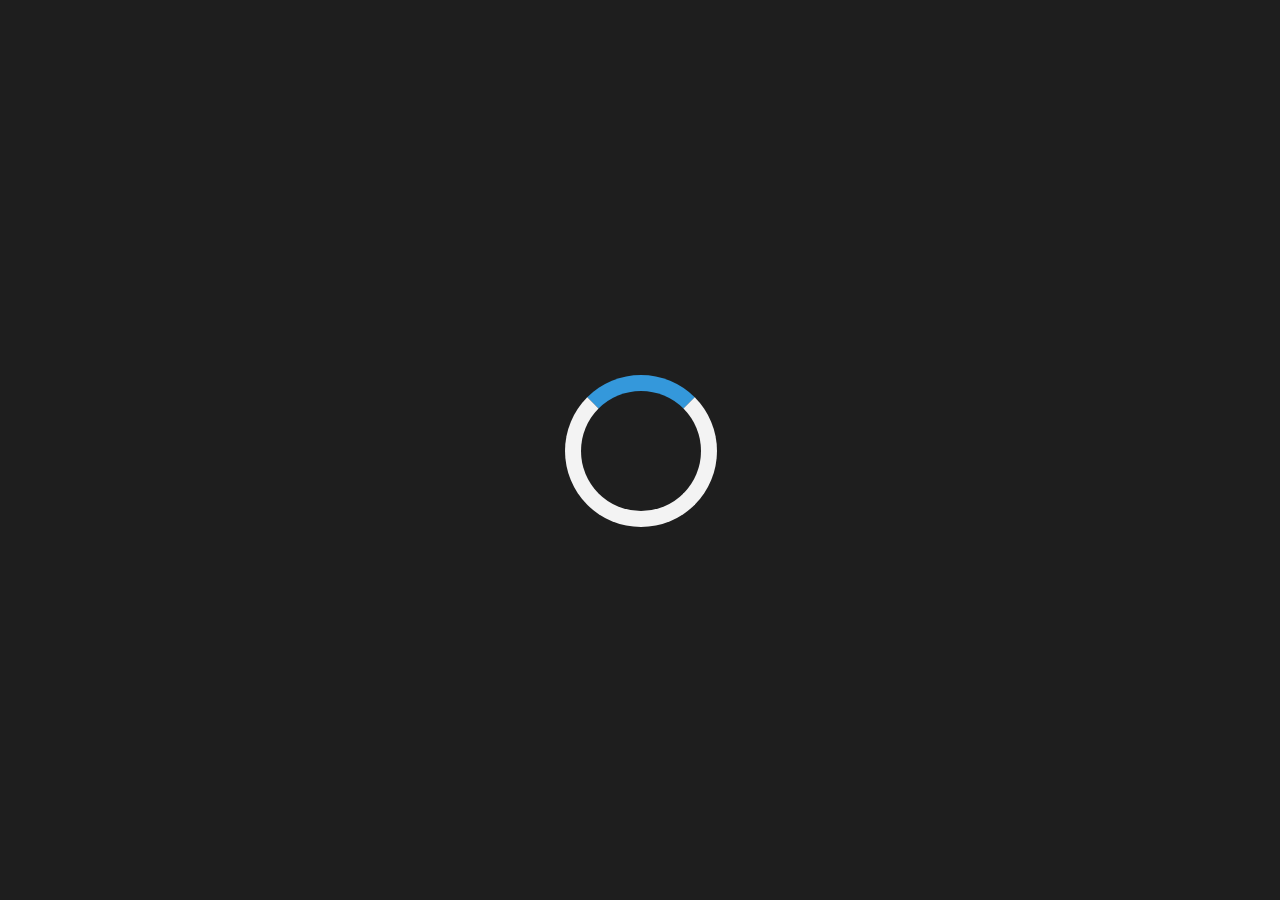
<file: pages/cabinet.html>
<!DOCTYPE html>
<html lang="en">
<head>
  <meta charset="UTF-8">
  <meta name="viewport" content="width=device-width, initial-scale=1.0">
  <meta http-equiv="X-UA-Compatible" content="ie=edge">
  <link rel="stylesheet" href="../static/css/cabinet.css">
  <title>Cabinet</title>
</head>
<body onload="myFunction()" style="margin:0;">

  <div id="loader"></div>

  <header id="header" class="animate-bottom">
    <h2 class="logo">Logo</h2>
    <div class="header-list-block">
      <ul class="header-list">
        <li class="header-list-element"><a class="news-item" href="">Новости</a></li>
        <li class="header-list-element"><a class="exit-item" href="">Выход</a></li>
      </ul>
    </div>
  </header>
  <div class="main-account-info" id="main-acc-info">
    <span id="account-information" class="animate-bottom">
      <div class="account-photo"></div>
      <div class="main-account-info-block">
          <ul class="main-account-info-list">
            <li>Имя: Имя пользователя</li>
            <li>Возраст: 150 лет</li>
            <li>Телефон: 88005553535</li>
            <li>Почта: example@gmail.com</li>
          </ul>
        </div>
    </span>
  </div>
  <aside id="aside" class="animate-bottom">
    <div class="aside-stats-block">
      <ul class="aside-stats-list">
        <li>Просмотров: 228</li>
        <li>Всего статтей: 1337</li>
        <li>Подписчиков: 007</li>
      </ul>
    </div>
  </aside>
  <main id="main" class="animate-bottom">
      <div class="article-block">
        <div class="article-image">
        </div>
        <div class="article-title">
          <p align=center>Имя | Дата</p>
        </div>
      </div>
      <div class="article-block">
        <div class="article-image">
        </div>
        <div class="article-title">
          <p align=center>Имя | Дата</p>
        </div>
      </div>
      <div class="article-block">
        <div class="article-image">
        </div>
        <div class="article-title">
          <p align=center>Имя | Дата</p>
        </div>
      </div>
      <div class="article-block">
        <div class="article-image">
        </div>
        <div class="article-title">
          <p align=center>Имя | Дата</p>
        </div>
      </div>
      <div class="article-block">
        <div class="article-image">
        </div>
        <div class="article-title">
          <p align=center>Имя | Дата</p>
        </div>
      </div>
      <div class="article-block">
        <div class="article-image">
        </div>
        <div class="article-title">
          <p align=center>Имя | Дата</p>
        </div>
      </div>
      <div class="article-block">
        <div class="article-image">
        </div>
        <div class="article-title">
          <p align=center>Имя | Дата</p>
        </div>
      </div>
      <div class="article-block">
        <div class="article-image">
        </div>
        <div class="article-title">
          <p align=center>Имя | Дата</p>
        </div>
      </div>
      <div class="article-block">
        <div class="article-image">
        </div>
        <div class="article-title">
          <p align=center>Имя | Дата</p>
        </div>
      </div>
      <div class="article-block">
        <div class="article-image">
        </div>
        <div class="article-title">
          <p align=center>Имя | Дата</p>
        </div>
      </div>
      <div class="article-block">
        <div class="article-image">
        </div>
        <div class="article-title">
          <p align=center>Имя | Дата</p>
        </div>
      </div>
      <div class="article-block">
        <div class="article-image">
        </div>
        <div class="article-title">
          <p align=center>Имя | Дата</p>
        </div>
      </div>
      <div class="article-block">
        <div class="article-image">
        </div>
        <div class="article-title">
          <p align=center>Имя | Дата</p>
        </div>
      </div>
      <div class="article-block">
        <div class="article-image">
        </div>
        <div class="article-title">
          <p align=center>Имя | Дата</p>
        </div>
      </div>
      <div class="article-block">
        <div class="article-image">
        </div>
        <div class="article-title">
          <p align=center>Имя | Дата</p>
        </div>
      </div>
      <div class="article-block">
        <div class="article-image">
        </div>
        <div class="article-title">
          <p align=center>Имя | Дата</p>
        </div>
      </div>
      <div class="article-block">
        <div class="article-image">
        </div>
        <div class="article-title">
          <p align=center>Имя | Дата</p>
        </div>
      </div>
  </main>
  <footer id="footer" class="animate-bottom">
    <div class="footer-links-block">
      <ul class="footer-links-list">
        <li>Реклама</li>
        <li>О проекте</li>
        <li>Включить уведомления</li>
      </ul>
    </div>
    <div class="social-networks-block">
      <div class="social-networks-icons-block">
        <p class="we">Мы в соц. сетях:</p>
        <ul class="social-networks-list">
            <li><a href=""><img class="twitter-icon" src="../static/image/twitter.png" alt=""></a></li>
            <li><a href=""><img class="facebook-icon" src="../static/image/facebook.png" alt=""></a></li>
            <li><a href=""><img class="instagram-icon" src="../static/image/instagram.png" alt=""></a></li>
            <li><a href=""><img class="youtube-icon" src="../static/image/youtube.png" alt=""></a></li>
          </ul>
      </div>
    </div>
  </footer>
<script>
var myVar;

function myFunction() {
  myVar = setTimeout(showPage, 3000);
}

function showPage() {
  document.getElementById("loader").style.display = "none";
  document.getElementById("header").style.display = "block";
  document.getElementById("account-information").style.display = "flex";
  document.getElementById("aside").style.display = "block";
  document.getElementById("main").style.display = "grid";
  document.getElementById("footer").style.display = "grid";
}
</script>
</body>
</html>
</file>
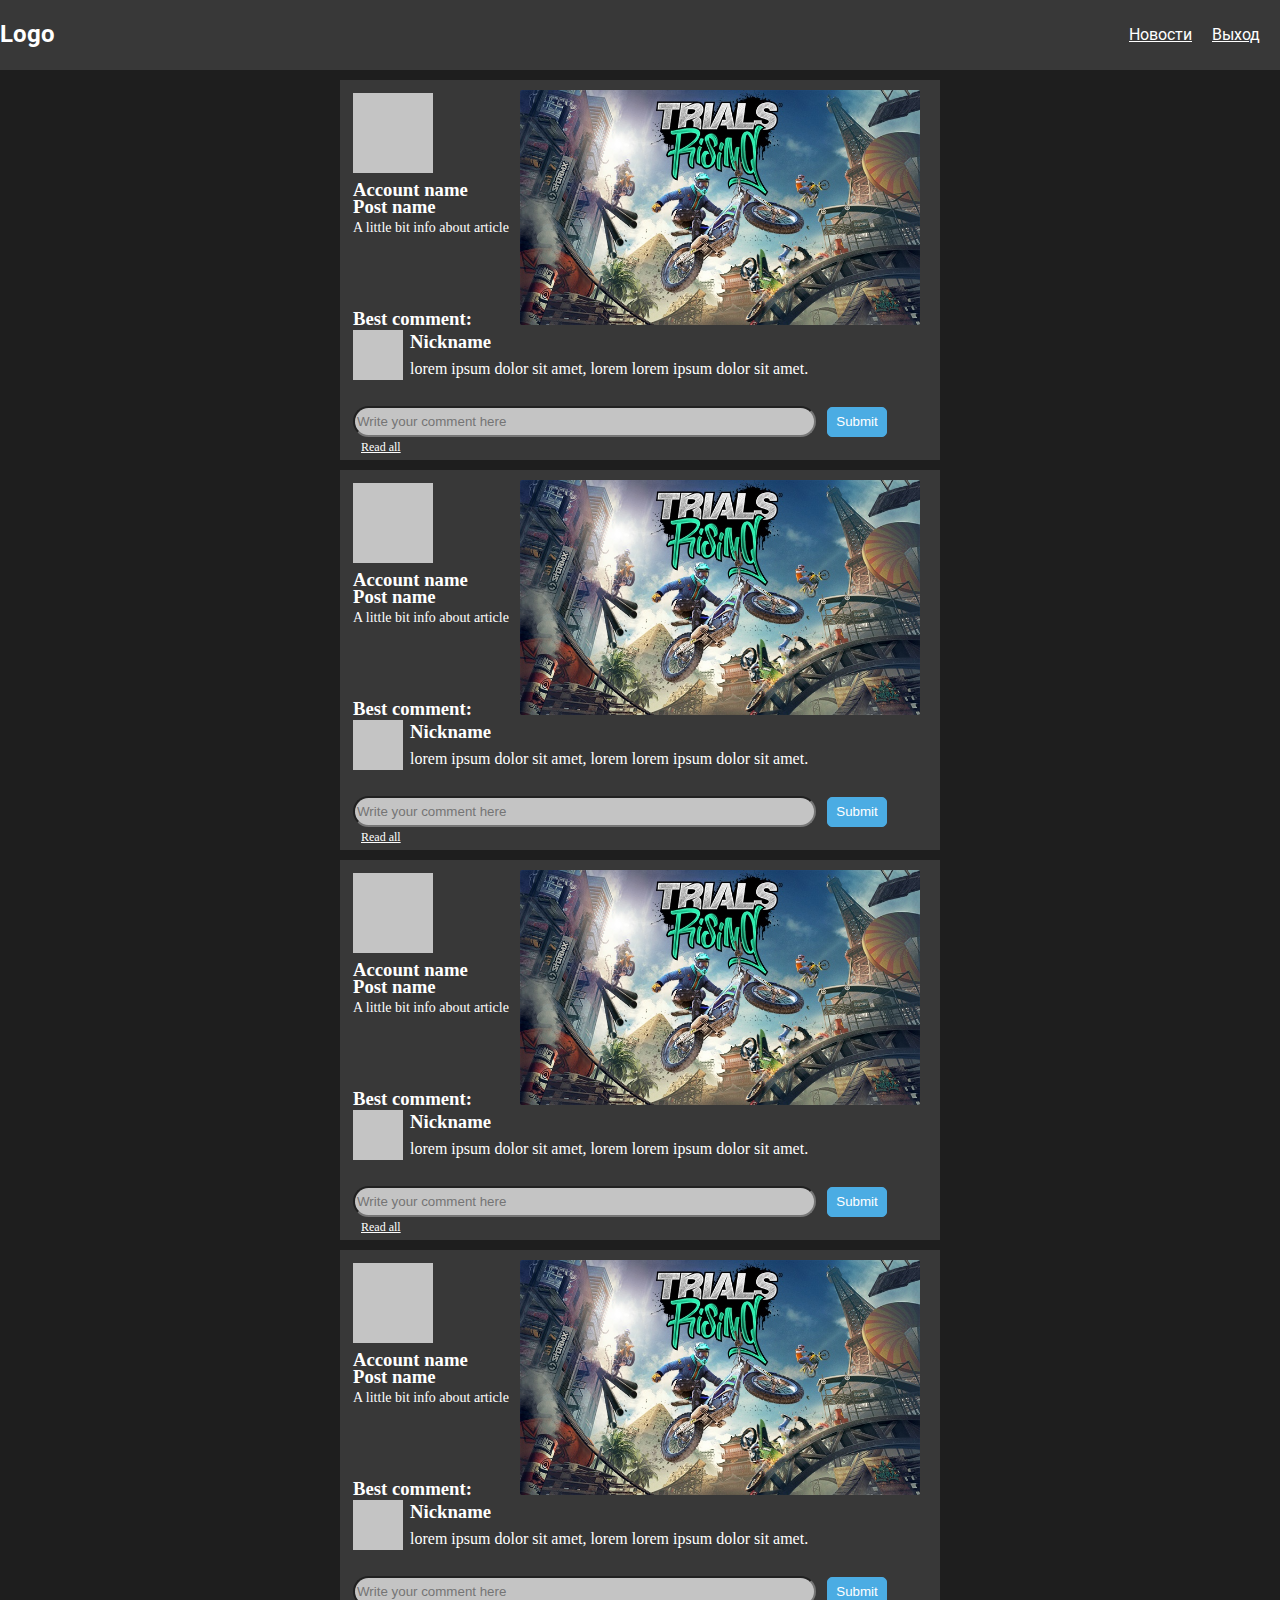
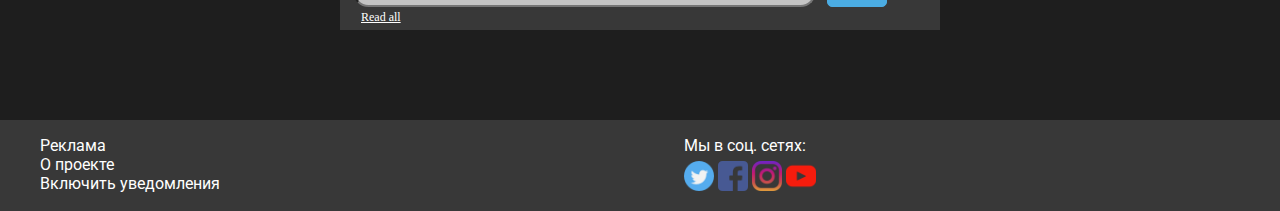
<file: pages/news.html>
<!DOCTYPE html>
<html lang="en">
<head>
  <meta charset="UTF-8">
  <meta name="viewport" content="width=device-width, initial-scale=1.0">
  <meta http-equiv="X-UA-Compatible" content="ie=edge">
  <link rel="stylesheet" href="../static/css/news.css">
  <title>News</title>
</head>
<body>

  <header>
    <div class="header">
      <h2 class="logo">Logo</h2>
      <div class="header-list-block">
        <ul class="header-list">
          <li class="header-list-element"><a class="news-item" href="">Новости</a></li>
          <li class="header-list-element"><a class="exit-item" href="">Выход</a></li>
        </ul>
      </div>
    </div>
  </header>

  <main>
    <div class="articles">
      <div class="article">
        <div class="user-photo"></div>
        <div class="info">
          <h3 class="account-name">Account name</h3>
          <h3 class="post-name">Post name</h3>
          <p class="article-text">A little bit info about article</p>
        </div>
        <img src="../static/image/art-img.jpg" alt="" class="article-image">
        <div class="comments">
          <div class="best-comment">
            <h3 class="best-comment-header">Best comment:</h3>
            <div class="best-com">
              <div class="best-comment-author-image"></div>
              <div class="best-comment-texts">
                <h3 class="best-comment-author-nickname">Nickname</h3>
                <p class="best-comment-text">lorem ipsum dolor sit amet, lorem lorem ipsum dolor sit amet.</p>
              </div>
            </div>
            <div class="write-your-comment">
              <input type="text" placeholder="Write your comment here" class="field-comment">
              <button class="submit-button">Submit</button>
              <a class="read-more" href="#">Read all</a>
            </div>
          </div>
        </div>
      </div>
          <div class="article">
        <div class="user-photo"></div>
        <div class="info">
          <h3 class="account-name">Account name</h3>
          <h3 class="post-name">Post name</h3>
          <p class="article-text">A little bit info about article</p>
        </div>
        <img src="../static/image/art-img.jpg" alt="" class="article-image">
        <div class="comments">
          <div class="best-comment">
            <h3 class="best-comment-header">Best comment:</h3>
            <div class="best-com">
              <div class="best-comment-author-image"></div>
              <div class="best-comment-texts">
                <h3 class="best-comment-author-nickname">Nickname</h3>
                <p class="best-comment-text">lorem ipsum dolor sit amet, lorem lorem ipsum dolor sit amet.</p>
              </div>
            </div>
            <div class="write-your-comment">
              <input type="text" placeholder="Write your comment here" class="field-comment">
              <button class="submit-button">Submit</button>
              <a class="read-more" href="#">Read all</a>
            </div>
          </div>
        </div>
      </div>
          <div class="article">
        <div class="user-photo"></div>
        <div class="info">
          <h3 class="account-name">Account name</h3>
          <h3 class="post-name">Post name</h3>
          <p class="article-text">A little bit info about article</p>
        </div>
        <img src="../static/image/art-img.jpg" alt="" class="article-image">
        <div class="comments">
          <div class="best-comment">
            <h3 class="best-comment-header">Best comment:</h3>
            <div class="best-com">
              <div class="best-comment-author-image"></div>
              <div class="best-comment-texts">
                <h3 class="best-comment-author-nickname">Nickname</h3>
                <p class="best-comment-text">lorem ipsum dolor sit amet, lorem lorem ipsum dolor sit amet.</p>
              </div>
            </div>
            <div class="write-your-comment">
              <input type="text" placeholder="Write your comment here" class="field-comment">
              <button class="submit-button">Submit</button>
              <a class="read-more" href="#">Read all</a>
            </div>
          </div>
        </div>
      </div>
          <div class="article">
        <div class="user-photo"></div>
        <div class="info">
          <h3 class="account-name">Account name</h3>
          <h3 class="post-name">Post name</h3>
          <p class="article-text">A little bit info about article</p>
        </div>
        <img src="../static/image/art-img.jpg" alt="" class="article-image">
        <div class="comments">
          <div class="best-comment">
            <h3 class="best-comment-header">Best comment:</h3>
            <div class="best-com">
              <div class="best-comment-author-image"></div>
              <div class="best-comment-texts">
                <h3 class="best-comment-author-nickname">Nickname</h3>
                <p class="best-comment-text">lorem ipsum dolor sit amet, lorem lorem ipsum dolor sit amet.</p>
              </div>
            </div>
            <div class="write-your-comment">
              <input type="text" placeholder="Write your comment here" class="field-comment">
              <button class="submit-button">Submit</button>
              <a class="read-more" href="#">Read all</a>
            </div>
          </div>
        </div>
      </div>
    </div>
  </main>

  <footer>
    <div class="footer-links-block">
      <ul class="footer-links-list">
        <li>Реклама</li>
        <li>О проекте</li>
        <li>Включить уведомления</li>
      </ul>
    </div>
    <div class="social-networks-block">
      <div class="social-networks-icons-block">
        <p class="we">Мы в соц. сетях:</p>
        <ul class="social-networks-list">
            <li><a href=""><img class="twitter-icon" src="../static/image/twitter.png" alt=""></a></li>
            <li><a href=""><img class="facebook-icon" src="../static/image/facebook.png" alt=""></a></li>
            <li><a href=""><img class="instagram-icon" src="../static/image/instagram.png" alt=""></a></li>
            <li><a href=""><img class="youtube-icon" src="../static/image/youtube.png" alt=""></a></li>
          </ul>
      </div>
    </div>
  </footer>
</body>
</html>
</file>
<file: static/css/cabinet.css>
@import url("https://fonts.googleapis.com/css?family=Roboto&display=swap");
body {
  margin: 0px;
  padding: 0px;
  background: #1E1E1E;
  display: grid;
  grid-template-areas: "header header" "info info" "aside main" "footer footer";
  grid-template-columns: 215px;
}

header {
  display: none;
  grid-area: header;
  width: 100%;
  height: 70px;
  background: #383838;
  font-family: "Roboto", sans-serif;
}

#loader {
  position: absolute;
  left: 50%;
  top: 50%;
  z-index: 1;
  width: 150px;
  height: 150px;
  margin: -75px 0 0 -75px;
  border: 16px solid #f3f3f3;
  border-radius: 50%;
  border-top: 16px solid #3498db;
  width: 120px;
  height: 120px;
  -webkit-animation: spin 2s linear infinite;
  animation: spin 2s linear infinite;
}

@-webkit-keyframes spin {
  0% { -webkit-transform: rotate(0deg); }
  100% { -webkit-transform: rotate(360deg); }
}

@keyframes spin {
  0% { transform: rotate(0deg); }
  100% { transform: rotate(360deg); }
}

/* Add animation to "page content" */
.animate-bottom {
  position: relative;
  -webkit-animation-name: animatebottom;
  -webkit-animation-duration: 1s;
  animation-name: animatebottom;
  animation-duration: 1s
}

@-webkit-keyframes animatebottom {
  from { bottom:-100px; opacity:0 }
  to { bottom:0px; opacity:1 }
}

@keyframes animatebottom {
  from{ bottom:-100px; opacity:0 }
  to{ bottom:0; opacity:1 }
}

.news-item {
  grid-area: news;
}

.exit-item {
  grid-area: exit;
}

h2 {
  margin-top: 0px;
}

.header-list {
  list-style-type: none;
  display: grid;
  justify-content: right;
  grid-template-areas: "news exit";
}
.header-list li {
  margin-right: 20px;
  margin-top: -43px;
  display: inline;
}
.header-list li a {
  color: white;
}

.logo {
  padding-top: 20px;
  color: white;
}

#account-information {
  display: none;
}

.main-account-info {
  grid-area: info;
  height: 150px;
  font-size: 20px;
  justify-content: space-around;
  display: none;
}

.main-account-info:nth-child(1n) {
  display: flex;
  margin-top: 10px;
}

.account-photo {
  grid-area: photo;
  width: 150px;
  border-radius: 100px;
  height: 150px;
  background: url("/Users/ivandiakov/Documents/Projects/pashazdelaidesainplz/static/image/art-img.jpg");
}

.main-account-info-list {
  grid-area: info;
  list-style-type: none;
}
.main-account-info-list li {
  color: white;
  font-family: "Roboto", sans-serif;
}

.aside-stats-list {
  list-style-type: none;
  position: absolute;
  left: -20px;
}
.aside-stats-list li {
  color: white;
}

aside {
  display: none;
  margin-top: 15px;
  grid-area: aside;
  height: 100vh;
  width: 200px;
  font-family: "Roboto", sans-serif;
  background: rgba(51, 50, 49, 0.3);
}

.footer-links-block {
  grid-area: footerLinks;
}

.footer-links-list {
  list-style-type: none;
}

.social-networks-block {
  grid-area: footerIcons;
}

.social-networks-list {
  list-style-type: none;
  margin-left: -40px;
}
.social-networks-list li {
  display: inline;
}

.twitter-icon {
  margin-top: -10px;
  width: 30px;
  height: 30px;
}

.instagram-icon {
  margin-top: -10px;
  width: 30px;
  height: 30px;
}

.facebook-icon {
  margin-top: -10px;
  width: 30px;
  height: 30px;
}

.article-block {
  width: 290px;
  margin-top: 20px;
  margin-left: 20px;
}

.article-image {
  background: url("/Users/ivandiakov/Documents/Projects/pashazdelaidesainplz/static/image/art-img.jpg");
  background-size: cover;
  width: 290px;
  height: 200px;
}

p {
  margin-top: -1px;
  color: white;
}

.youtube-icon {
  margin-top: -10px;
  width: 30px;
  height: 30px;
}

.articles-block {
  background: #383838;
}

.article-image {
  border-radius: 2px;
}

.social-networks-icons-block {
  padding-top: 15px;
}

.article-title {
  width: 86.3%;
  background: #383838;
}

main {
  display: none;
  margin-top: 15px;
  overflow-y: scroll;
  background: rgba(51, 50, 49, 0.3);
  grid-area: main;
  height: 100vh;
  grid-template-columns: 305px 305px 305px;
  grid-template-rows: 225px 225px 225px 225px 225px;
}

footer {
  grid-area: footer;
  color: white;
  margin-top: 10vh;
  width: 100%;
  display: none;
  font-family: "Roboto", sans-serif;
  grid-template-areas: "footerLinks footerIcons";
  background-color: #383838;
}

@media (max-width: 2560px) and (min-width: 2501px) {
  .article-image {
    width: 400px;
    height: 270px;
  }

  .main-account-info {
    grid-template-columns: 150px 350px;
  }

  .account-photo {
    width: 160px;
    height: 160px;
  }

  .article-title {
    width: 138%;
  }

  .aside-stats-list {
    padding-top: 20px;
    font-size: 18px;
  }

  .main-account-info-list {
    font-size: 24px;
  }

  .social-networks-list {
    display: grid;
    grid-template-areas: "we" "list";
  }

  .we {
    grid-area: we;
  }

  .list {
    grid-area: list;
  }

  p {
    font-size: 26px;
    text-align: center;
  }

  main {
    grid-template-columns: 460px 460px 460px 460px 460px;
    grid-template-rows: 400px 400px 400px 400px 400px;
  }
}
@media (max-width: 2500px) {
  .article-image {
    width: 370px;
    height: 250px;
  }

  main {
    grid-template-columns: 440px 440px 440px 440px 440px;
    grid-template-rows: 380px 380px 380px 380px 380px;
  }
}
@media (max-width: 2430px) {
  .article-image {
    width: 350px;
    height: 230px;
  }
}
@media (max-width: 2400px) {
  .article-image {
    width: 350px;
    height: 230px;
  }
}
@media (max-width: 2056px) {
  main {
    grid-template-columns: 440px 440px 440px;
    grid-template-rows: 380px 380px 380px 380px 380px;
  }
}
@media (max-width: 1824px) {
  main {
    font-size: 18px;
  }

  .article-title {
    width: 120.7%;
  }
}
@media (max-width: 1440px) {
  .article-image {
    background: url("/Users/ivandiakov/Documents/Projects/pashazdelaidesainplz/static/image/art-img.jpg");
    background-size: cover;
    width: 250px;
    height: 160px;
  }

  .article-title {
    width: 86.5%;
  }

  main {
    font-size: 18px;
    grid-template-columns: 300px 300px 300px 300px;
    grid-template-rows: 225px 225px 225px 225px 225px;
  }
}
@media (max-width: 1366px) {
  .article-image {
    background: url("/Users/ivandiakov/Documents/Projects/pashazdelaidesainplz/static/image/art-img.jpg");
    background-size: cover;
    width: 250px;
    height: 160px;
  }

  main {
    font-size: 18px;
    grid-template-columns: 280px 280px 280px 270px;
    grid-template-rows: 225px 225px 225px 225px 225px;
  }
}
@media (max-width: 1024px) and (min-width: 769px) {
  .article-image {
    background: url("/Users/ivandiakov/Documents/Projects/pashazdelaidesainplz/static/image/art-img.jpg");
    background-size: cover;
    width: 240px;
    height: 150px;
  }

  .header-list {
    font-size: 20px;
  }

  .article-title {
    width: 82.7%;
  }

  header {
    width: 102%;
  }

  footer {
    width: 102%;
  }

  main {
    font-size: 18px;
    grid-template-columns: 270px 270px 250px;
    grid-template-rows: 225px 225px 225px 225px 225px;
  }
}
@media (max-width: 768px) {
  main {
    grid-template-columns: 255px 255px 255px;
  }

  header {
    width: 103.4%;
  }

  footer {
    width: 103.4%;
  }
}
@media (max-width: 768px) and (max-height: 1024px) {
  .main-account-info-list {
    font-size: 24px;
  }

  .main-account-info {
    grid-template-columns: 200px 400px;
  }

  body {
    grid-template-columns: 230px;
  }

  .aside-stats-list {
    margin-top: -20px;
  }
  .aside-stats-list li {
    font-size: 18px;
  }

  .article-block {
    margin-top: -35px;
  }

  main {
    height: 90vh;
    padding-top: 70px;
    grid-template-columns: 255px 255px;
  }

  .aside-stats-list {
    font-size: 21px;
    padding-top: 50px;
  }

  .account-photo {
    width: 150px;
    height: 150px;
  }
}
@media (max-width: 425px) {
  header {
    width: 105%;
  }

  .main-account-info-list li {
    font-size: 18px;
  }

  aside {
    width: 150px;
  }

  .aside-stats-list {
    margin-top: -20px;
  }
  .aside-stats-list li {
    font-size: 13px;
  }

  main {
    grid-auto-rows: 200px;
    grid-template-columns: 260px;
    width: 260px;
  }

  .article-block {
    margin-top: -40px;
    margin-left: 3px;
  }

  body {
    grid-template-columns: 160px;
  }

  footer {
    width: 105%;
  }
}
@media (max-width: 375px) {
  header {
    width: 100%;
  }

  footer {
    width: 100%;
  }
}

/*# sourceMappingURL=output.css.map */
</file>
<file: static/css/news.css>
@import url("https://fonts.googleapis.com/css?family=Roboto&display=swap");
body {
  margin: 0px;
  padding: 0px;
  background: #1E1E1E;
  display: grid;
  grid-template-areas: "header header" "main main" "footer footer";
}

header {
  grid-area: header;
  width: 100%;
  height: 70px;
  background: #383838;
  font-family: "Roboto", sans-serif;
}

.header {
  margin-top: -20px;
}

.header-list {
  list-style-type: none;
  display: grid;
  justify-content: right;
  grid-template-areas: "news exit";
}
.header-list li {
  margin-right: 20px;
  margin-top: -43px;
  display: inline;
}
.header-list li a {
  color: white;
}

.logo {
  padding-top: 20px;
  color: white;
}

.footer-links-block {
  grid-area: footerLinks;
}

.footer-links-list {
  list-style-type: none;
}

main {
  grid-area: main;
  display: grid;
  justify-content: space-around;
}

.social-networks-block {
  grid-area: footerIcons;
}

.social-networks-list {
  list-style-type: none;
  margin-left: -40px;
}
.social-networks-list li {
  display: inline;
}

.article {
  width: 600px;
  height: 380px;
  background: #383838;
  margin-top: 10px;
}

.twitter-icon {
  margin-top: -10px;
  width: 30px;
  height: 30px;
}

.article-text {
  position: relative;
  top: -40px;
  font-size: 14px;
}

.best-comment-header {
  color: white;
  position: relative;
  left: 13px;
  top: 16px;
}

.comments {
  margin-top: -56px;
}

.best-comment-author-image {
  width: 50px;
  position: relative;
  height: 50px;
  top: -3px;
  left: 13px;
  background: #C4C4C4;
}

.best-comment-texts {
  position: relative;
  left: 60px;
  top: -70px;
}

.best-comment-text {
  position: relative;
  color: white;
  top: -12px;
  left: 10px;
}

.best-comment-author-nickname {
  position: relative;
  left: 10px;
  color: white;
}

.article-image {
  width: 400px;
  height: 235px;
  margin-left: 180px;
  margin-top: -200px;
}

.post-name {
  position: relative;
  top: -23px;
}

.info {
  color: white;
  margin-left: 13px;
}

.field-comment {
  position: relative;
  top: -70px;
  left: 13px;
  width: 455px;
  height: 25px;
  background: #C4C4C4;
  border-radius: 100px;
}

.submit-button {
  background: #4BACE3;
  width: 60px;
  position: relative;
  left: 20px;
  top: -70px;
  height: 30px;
  border-radius: 5px;
  border: 1px solid #4BACE3;
  color: white;
}

.read-more {
  color: white;
  font-size: 12px;
  position: relative;
  right: 510px;
  top: -45px;
}

.user-photo {
  width: 80px;
  height: 80px;
  position: relative;
  background: #C4C4C4;
  left: 13px;
  top: 13px;
}

.instagram-icon {
  margin-top: -10px;
  width: 30px;
  height: 30px;
}

.facebook-icon {
  margin-top: -10px;
  width: 30px;
  height: 30px;
}

.youtube-icon {
  margin-top: -10px;
  width: 30px;
  height: 30px;
}

.articles-block {
  background: #383838;
}

.article-image {
  border-radius: 2px;
}

.social-networks-icons-block {
  padding-top: 0px;
}

footer {
  grid-area: footer;
  color: white;
  margin-top: 10vh;
  width: 100%;
  display: grid;
  font-family: "Roboto", sans-serif;
  grid-template-areas: "footerLinks footerIcons";
  background-color: #383838;
}

@media (max-width: 425px) {
  header {
    width: 112%;
  }

  footer {
    width: 112%;
  }
}
</file>
